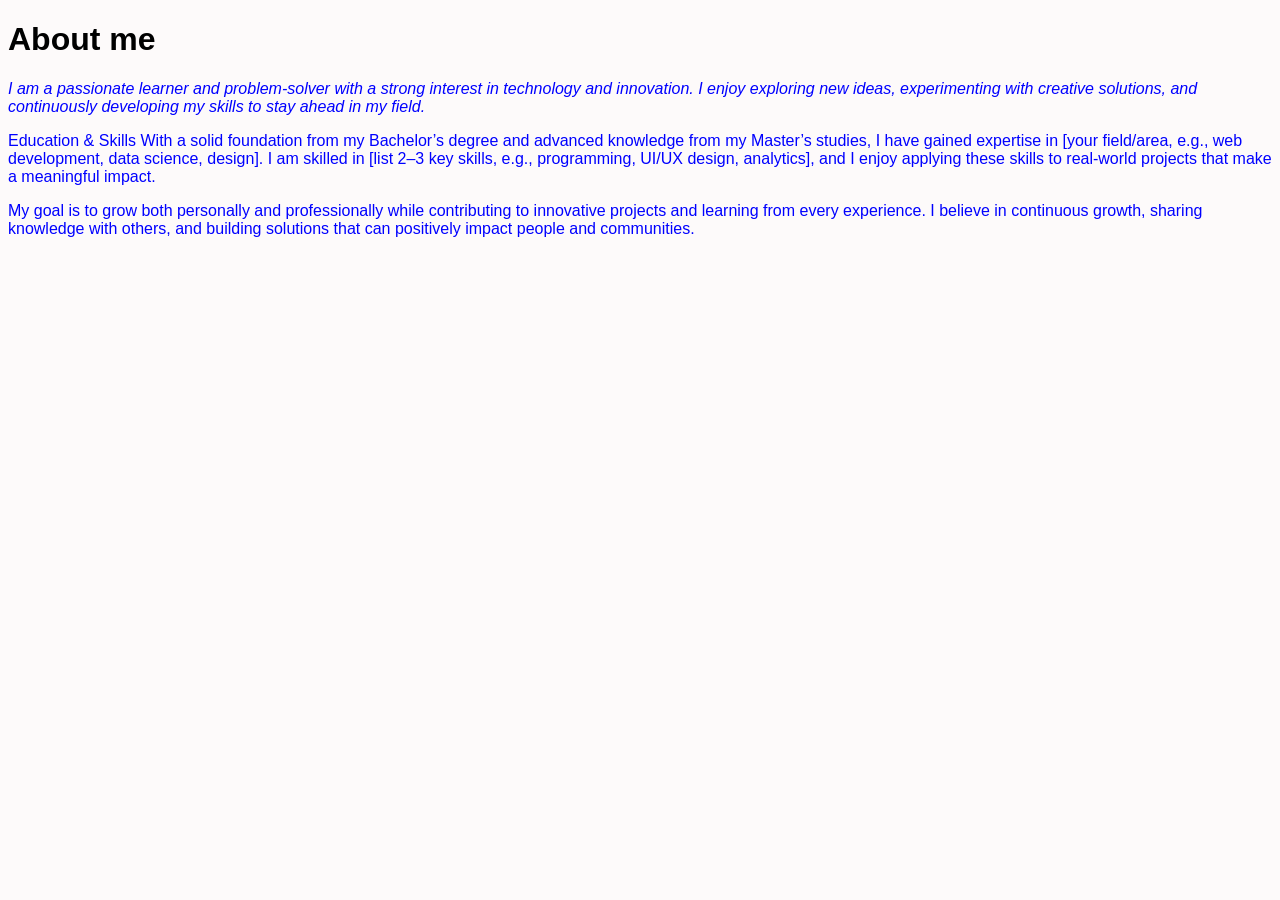
<file: aboutme.html>
<!DOCTYPE html>
<html lang="en">
<head>
  <meta charset="UTF-8">
  <meta name="viewport" content="width=device-width, initial-scale=1.0">
  <link rel="stylesheet" href="style.css">
  <title>about me</title>
</head>
<body>
  <h1 class="abou-tme">About me</h1>
  <p class="para" id="pesonal">I am a passionate learner and problem-solver with a strong interest in technology and innovation. I enjoy exploring new ideas, experimenting with creative solutions, and continuously developing my skills to stay ahead in my field.</p>

<p class="para" id="educational">Education & Skills
With a solid foundation from my Bachelor’s degree and advanced knowledge from my Master’s studies, I have gained expertise in [your field/area, e.g., web development, data science, design]. I am skilled in [list 2–3 key skills, e.g., programming, UI/UX design, analytics], and I enjoy applying these skills to real-world projects that make a meaningful impact.</p>

<p class="para" id="goal">
 My goal is to grow both personally and professionally while contributing to innovative projects and learning from every experience. I believe in continuous growth, sharing knowledge with others, and building solutions that can positively impact people and communities.
</p> 

</body>
</html>
</file>
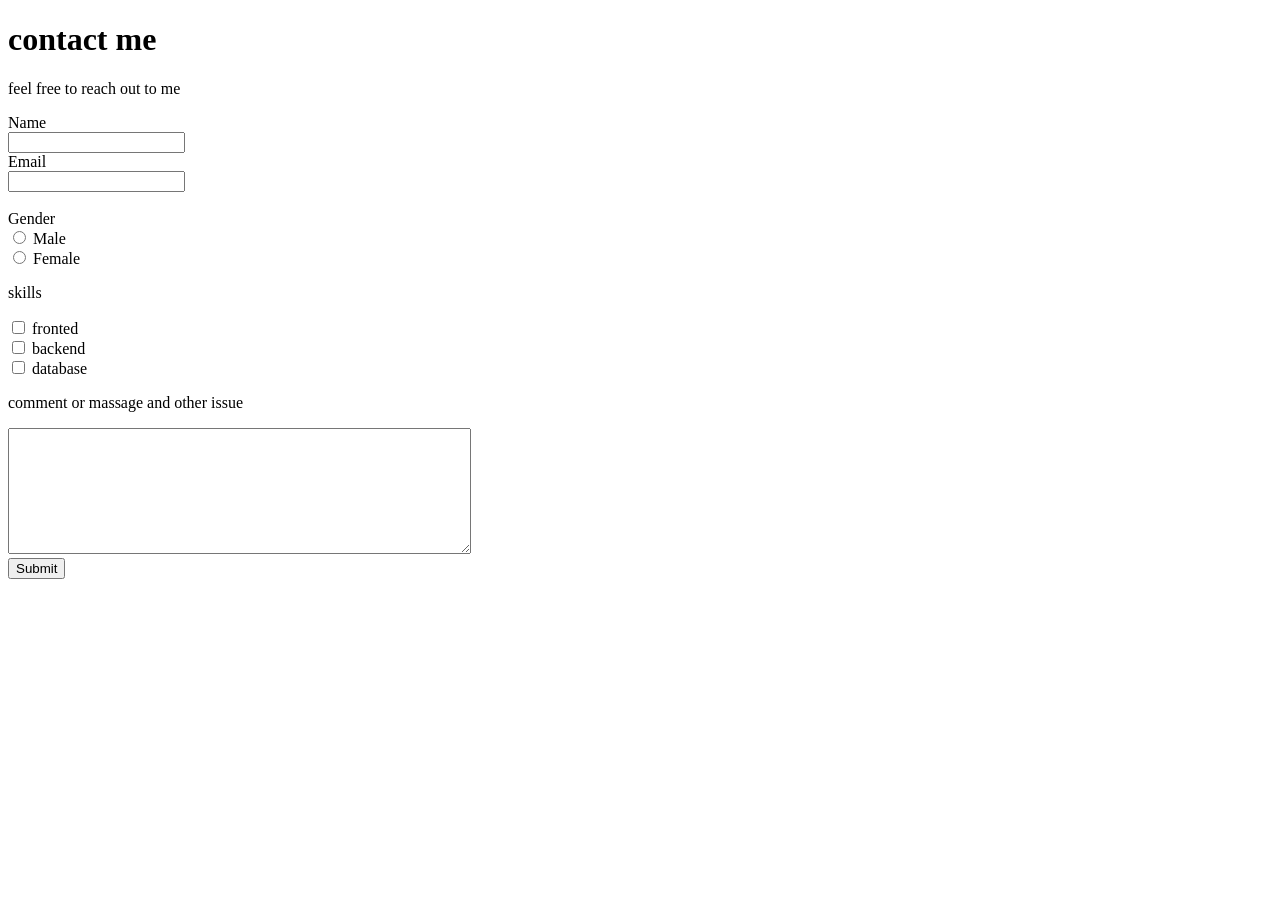
<file: contact.html>
<!DOCTYPE html>
<html lang="en">
<head>
  <meta charset="UTF-8">
  <meta name="viewport" content="width=device-width, initial-scale=1.0">
  <title>Document</title>
</head>
<body>
  <h1  >contact me</h1>
    <p>feel free to reach out to me</p>
    <from 
    >
    <lable>Name</label><br>
    <input type="text"><br>
    <label>Email</label><br>
    <input type="email" name="email" required><br><br>
    <label>Gender</label><br>
    <input type="radio"  name="gender">
    <leble>Male</leble><br>
    <input type="radio"  name="gender">
    <lebel>Female</lebel><br>
     <p> skills</p>
    <input type="checkbox" >
    <leble>fronted</leble><br>
    <input type="checkbox"  >
    <label>backend</label><br>
    <input type="checkbox"  >
    <label>database</label><br>
    <p> comment or massage and other issue</p>
    <textarea  type= "text" rows="8" cols="55"></textarea><br>
    <input type="submit">

    </from>

</body>
</html>
</file>
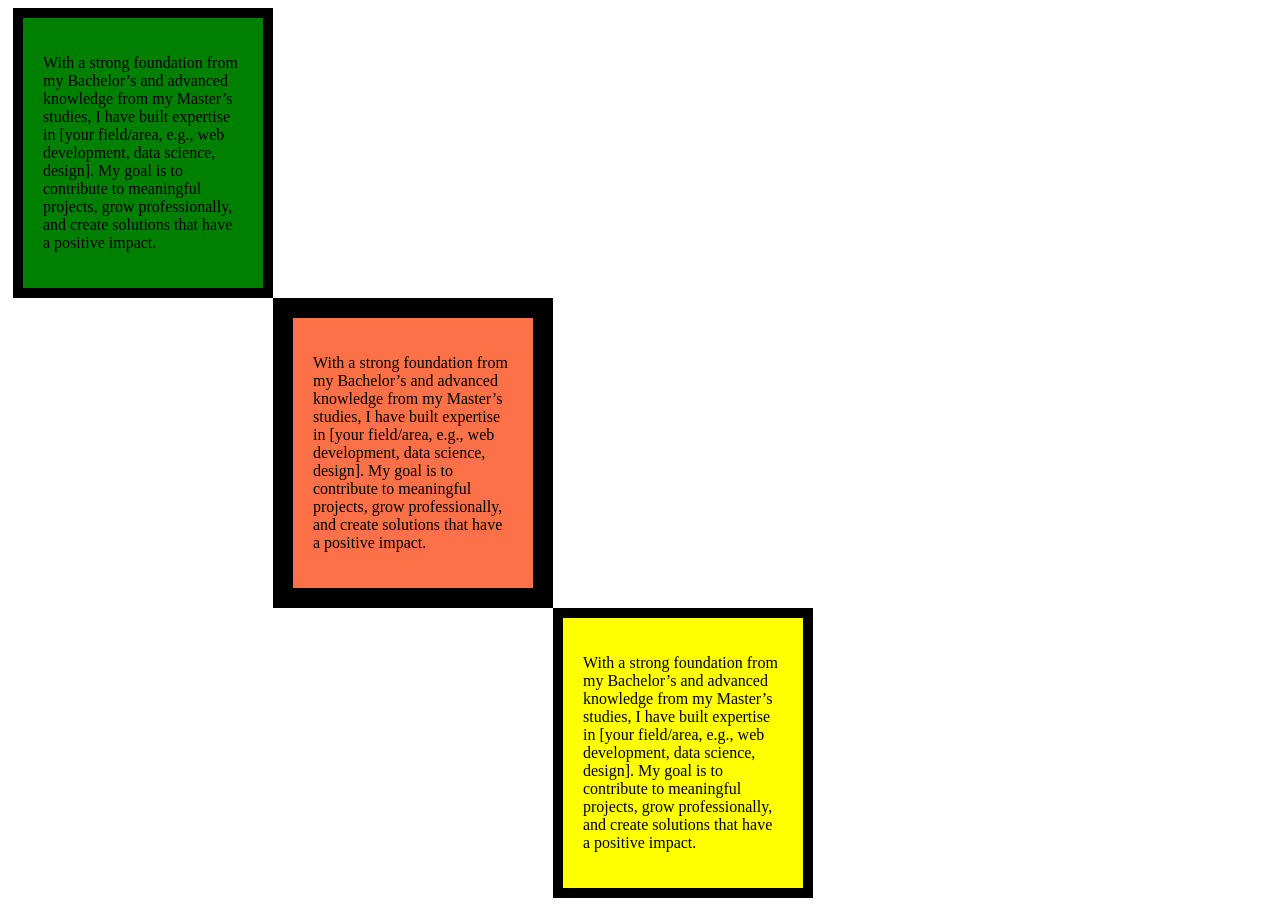
<file: css-box.html>
<!DOCTYPE html>
<html lang="en">
<head>
  <meta charset="UTF-8">
  <meta name="viewport" content="width=device-width, initial-scale=1.0">
  <title>Document</title>
  <style>
   #first{
      width: 200px;
      background-color: green;
      border-color: black;
      border: 10px solid black;
      margin-left: 5px;
      padding: 20px;
    }
    #second{
      width: 200px;
      background-color: rgb(252, 113, 71);
      border-color: black;
        border: 20px solid black;
        margin-left: 265px;
        padding: 20px;
    }
    #three{
      width: 200px;
      background-color: yellow;
      border-color: black;
      border: 10px solid black;
      margin-left: 545px;
       padding: 20px;
    }


  </style>
</head>
<body>
  <div id="first"  >
   <p>With a strong foundation from my Bachelor’s and advanced knowledge from my Master’s studies, I have built expertise in [your field/area, e.g., web development, data science, design]. My goal is to contribute to meaningful projects, grow professionally, and create solutions that have a positive impact.</p>
  </div>
  <div id="second">
     <p>With a strong foundation from my Bachelor’s and advanced knowledge from my Master’s studies, I have built expertise in [your field/area, e.g., web development, data science, design]. My goal is to contribute to meaningful projects, grow professionally, and create solutions that have a positive impact.</p>

  </div>
    <div id="three">
     <p>With a strong foundation from my Bachelor’s and advanced knowledge from my Master’s studies, I have built expertise in [your field/area, e.g., web development, data science, design]. My goal is to contribute to meaningful projects, grow professionally, and create solutions that have a positive impact.</p>

  </div>
  
</body>
</html>
</file>
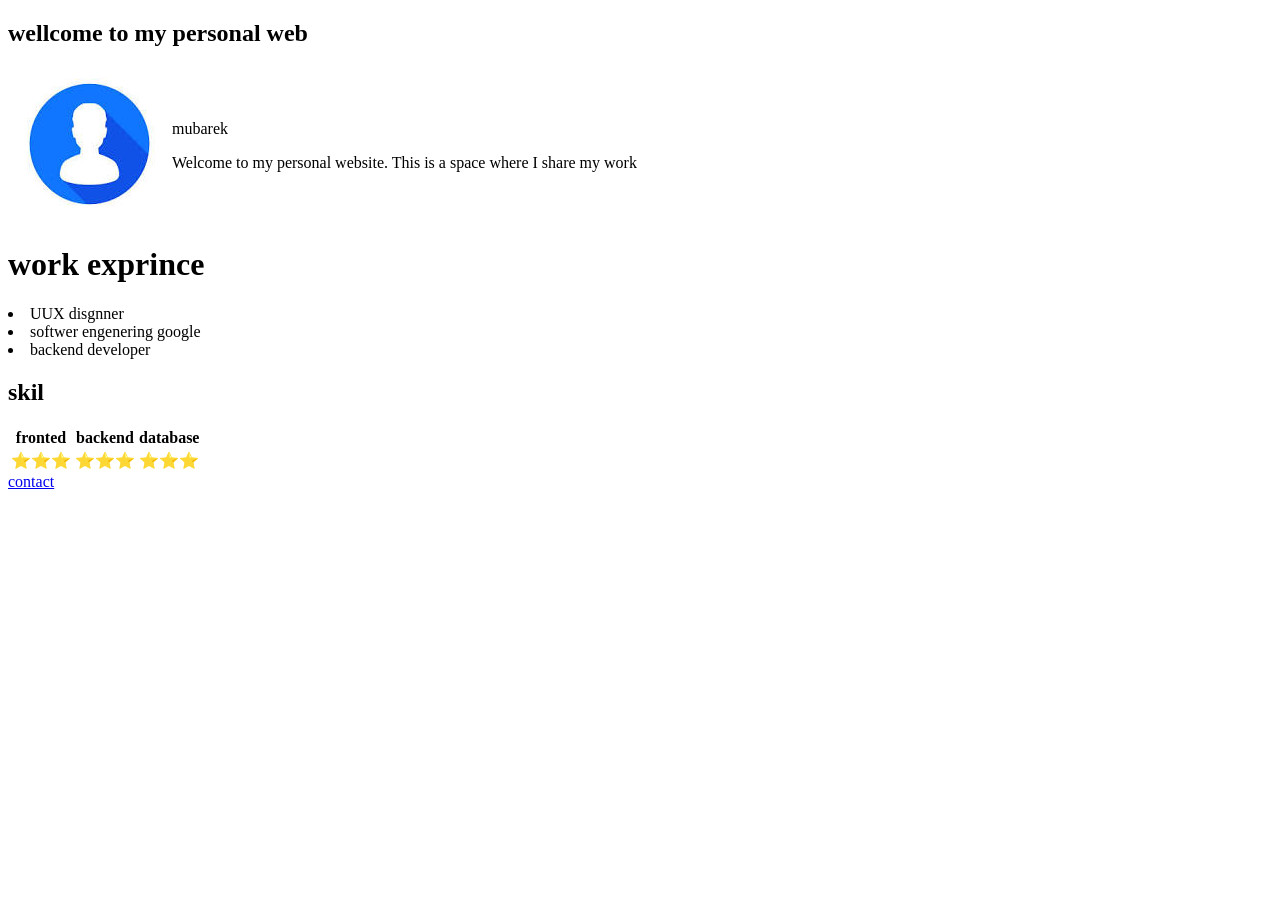
<file: index01.html>
<!DOCTYPE html>
<htmi>
  <hade>
    <meta   auther="mubarek">
    <title>my personal web</title>

  </hade>
  <body>
    <h2>wellcome to my personal web</h1>
     
      <table>
        <tr>
          <td>
              <img  src="[data-uri]">
          </td>
          <td>
             <p>mubarek</p>
      <p>Welcome to my personal website. This is a space where I share my work   </p>
          </td>
        </tr>
      </table>
      <h1>work exprince </h1>
      <li>UUX disgnner</li>
      <li>softwer engenering google</li>
      <li>backend developer</li>
      <h2>skil</h2>
      <table>
        <tr>
          <th>fronted</th>
          <th> backend</th>
          <th>database</th>
        </tr>
        <tr>
          <td>⭐⭐⭐</td>
            <td>⭐⭐⭐</td>
            <td>⭐⭐⭐</td>
        </tr>
  
      </table>
    <a href="contact.html">contact</a>
     
  </body>
</htmi>
</file>
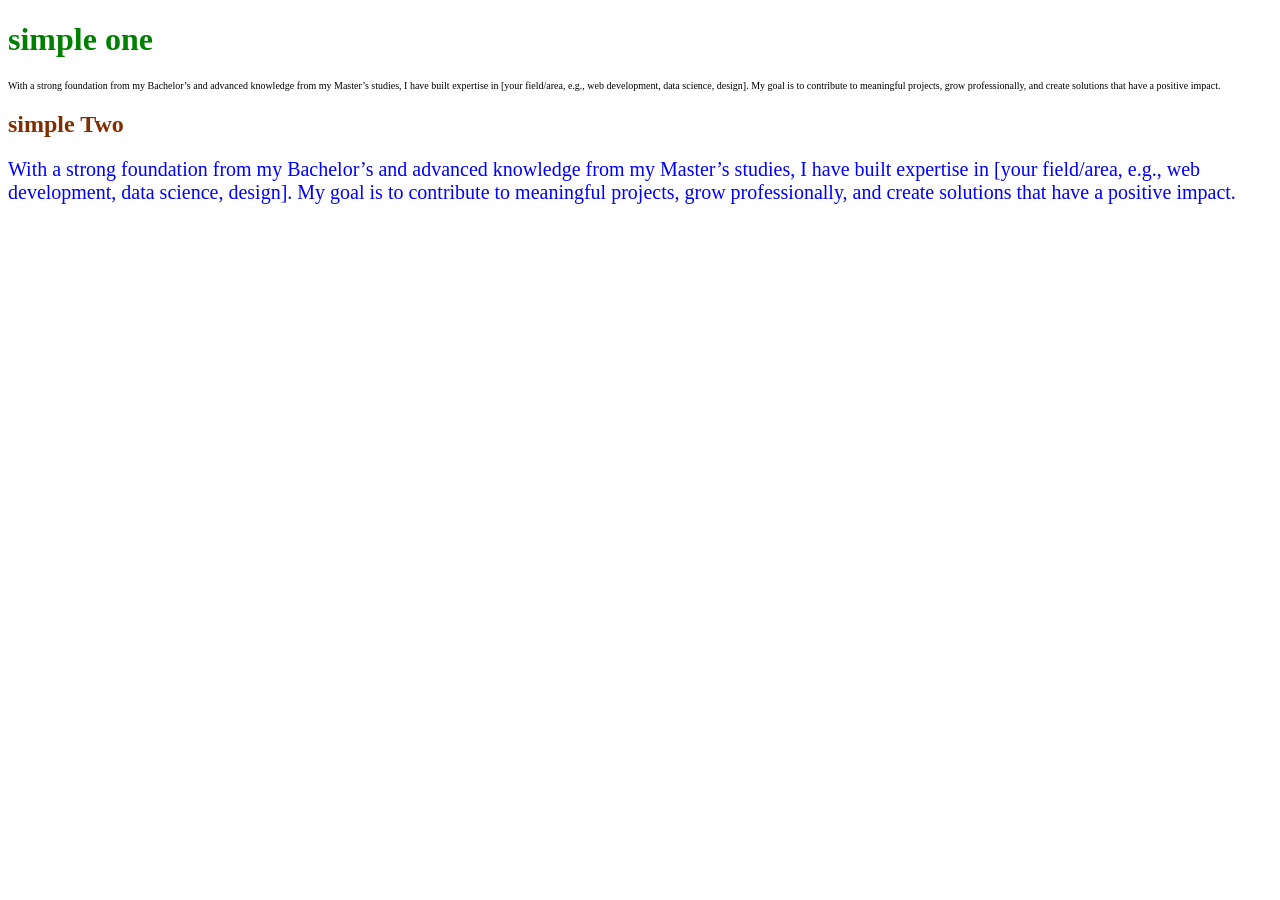
<file: lab2.html>
<!DOCTYPE html>
<html lang="en">
<head>
  <meta charset="UTF-8">
  <meta name="viewport" content="width=device-width, initial-scale=1.0">
  <title>lab2</title>
  <style>
    h1{
      color: green;
    }
    h2{
      color: rgb(128, 47, 0);
    }
    p{
      color: yellow;
    }
    #easy{
      color: blue;
      font-size: 20px;
    }
    #one{
      color: black;
      font-size: 10px;
    }
    .two{
    color: red;
    }

  </style>
</head>
<body>
  <h1>simple one </h1>
  <p id="one">With a strong foundation from my Bachelor’s and advanced knowledge from my Master’s studies, I have built expertise in [your field/area, e.g., web development, data science, design]. My goal is to contribute to meaningful projects, grow professionally, and create solutions that have a positive impact.</p>
  <h2 >simple Two </h2>
  <p class="two" id="easy">With a strong foundation from my Bachelor’s and advanced knowledge from my Master’s studies, I have built expertise in [your field/area, e.g., web development, data science, design]. My goal is to contribute to meaningful projects, grow professionally, and create solutions that have a positive impact.</p>
  
</body>
</html>
</file>
<file: style.css>
body{
  background-color: rgb(253, 250, 250);
}
.abou-tme{
  font-family: Arial, Helvetica, sans-serif;
  font-family: 700;
}

.para{
  color: blue;
  font-family: arial;
}

#pesonal{
  font-style: italic;
}
</file>
